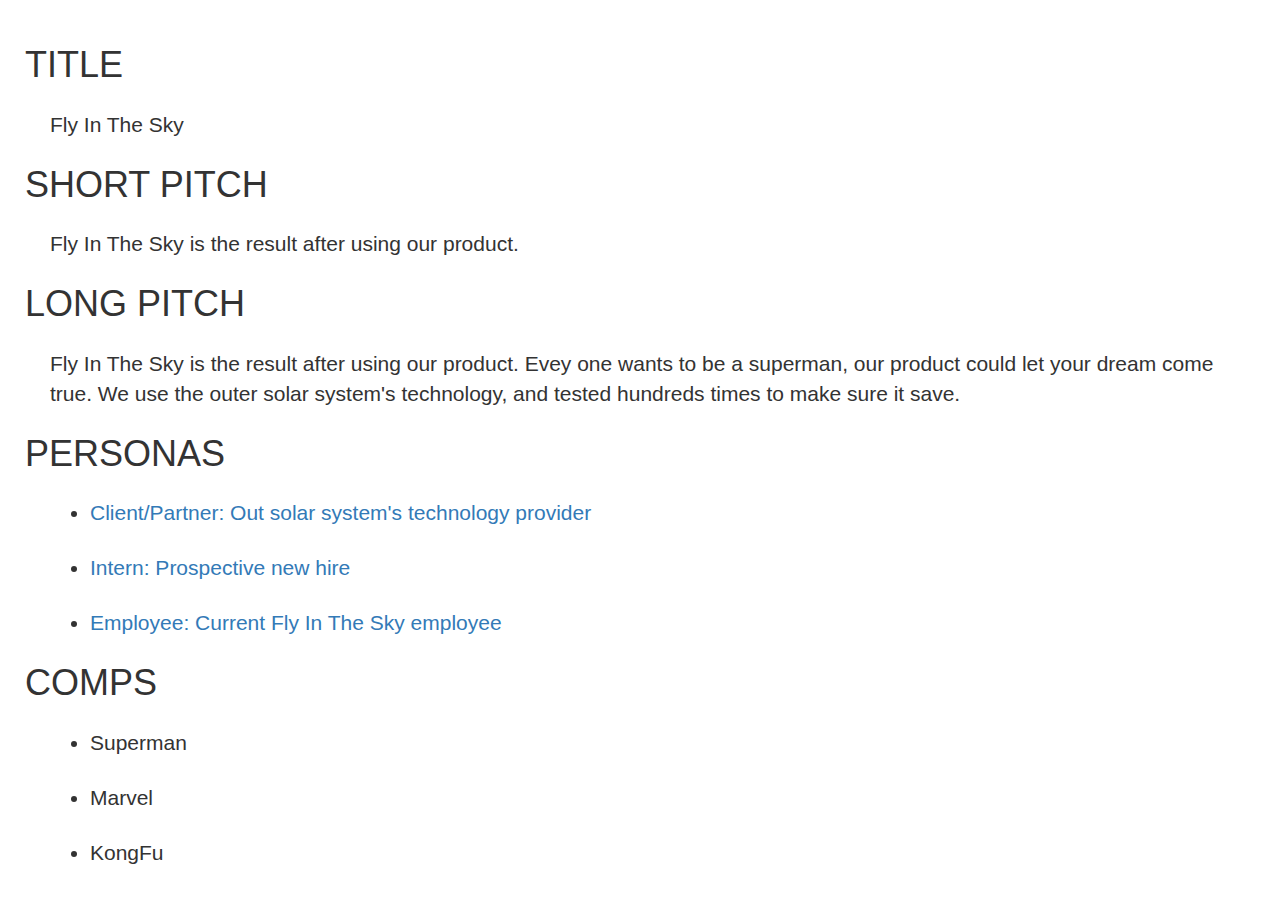
<file: index.html>
<!DOCTYPE html>
<html lang="en">
<head>
  <title>Running form</title>
  <meta charset="utf-8">
  <meta name="viewport" content="width=device-width, initial-scale=1">
  <link rel="stylesheet" href="https://maxcdn.bootstrapcdn.com/bootstrap/3.3.7/css/bootstrap.min.css">
  <link rel="stylesheet" href="./styles.css">
  <script src="https://ajax.googleapis.com/ajax/libs/jquery/3.2.0/jquery.min.js"></script>
  <script src="https://maxcdn.bootstrapcdn.com/bootstrap/3.3.7/js/bootstrap.min.js"></script>
</head>
<body>
  <h1>TITLE</h1>
  <p class ="written">Fly In The Sky</p>
  <h1>SHORT PITCH</h1>
  <p class ="written">Fly In The Sky is the result after using our product.</p>
  <h1>LONG PITCH</h1>
  <p class ="written">Fly In The Sky is the result after using our product. Evey one wants to be a superman, our product could let your dream come true. We use the outer solar system's technology, and tested hundreds times to make sure it save.</p>
  <h1>PERSONAS</h1>
  <ul>
    <li class ="written">
      <a href="/personas/marvel">Client/Partner: Out solar system's technology provider</a>
    </li>
    <li class ="written">
      <a href="/personas/kongfu">Intern: Prospective new hire</a>
    </li>
    <li class ="written">
      <a href="/personas/superman">Employee: Current Fly In The Sky employee</a>
    </li>
  </ul>
  <h1>COMPS</h1>
  <ul>
    <li class ="written">Superman</li>
    <li class ="written">Marvel</li>
    <li class ="written">KongFu</li>
  </ul>
</body>
</html>
</file>
<file: styles.css>
body{
  padding: 25px;
}

.written {
  font-size: 1.5em;
  margin: 25px;
}
</file>
